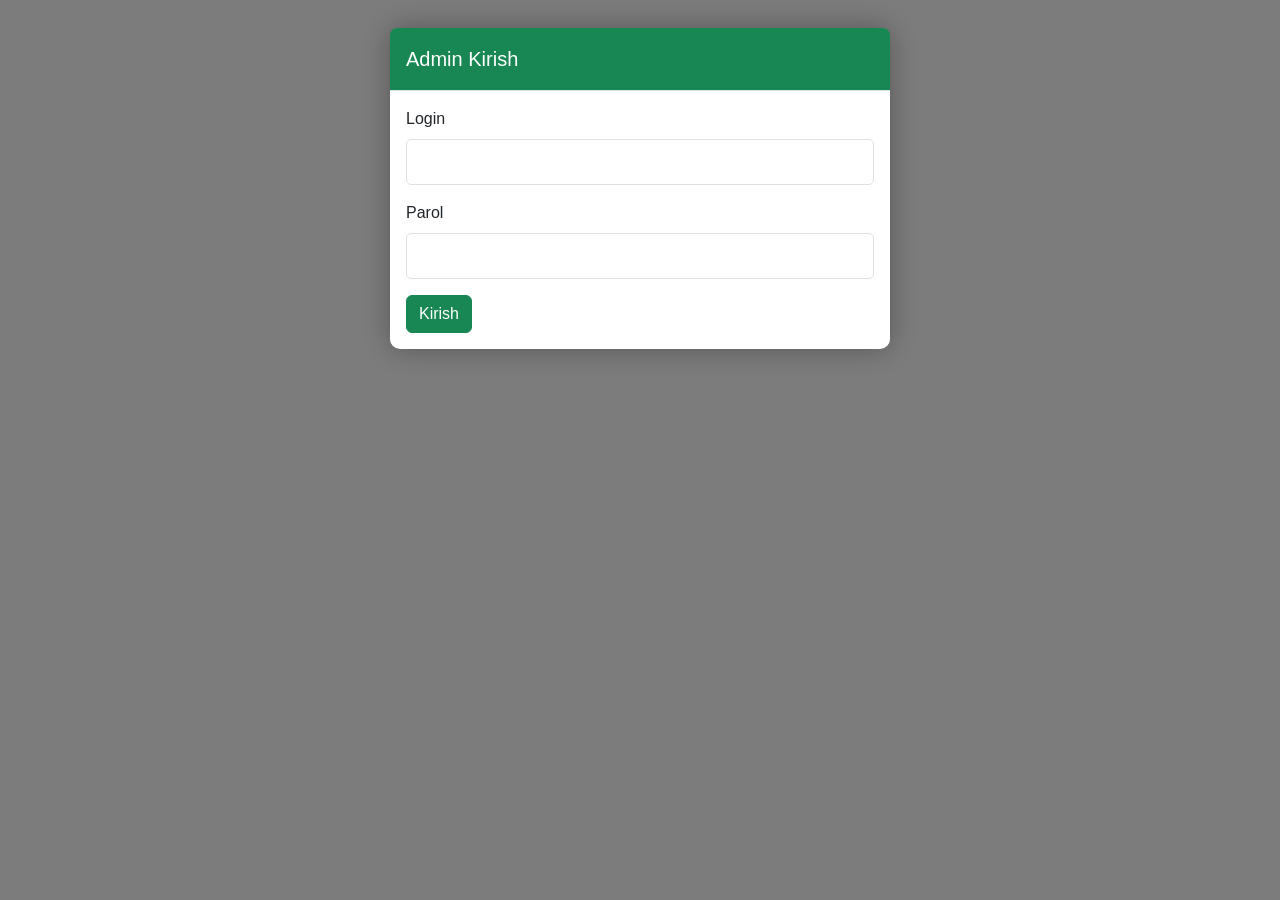
<file: admin.html>
<!DOCTYPE html>
<html lang="uz">
<head>
    <meta charset="UTF-8">
    <meta name="viewport" content="width=device-width, initial-scale=1.0">
    <title>Admin Panel - Salomat Ovqat</title>
    <link rel="stylesheet" href="https://cdn.jsdelivr.net/npm/bootstrap@5.3.0/dist/css/bootstrap.min.css">
    <link rel="stylesheet" href="https://cdnjs.cloudflare.com/ajax/libs/font-awesome/6.4.0/css/all.min.css">
    <link rel="stylesheet" href="css/admin.css">
    <link rel="icon" type="image/x-icon" href="images/favicon.ico">
</head>
<body>
    <!-- Admin Login Modal -->
    <div class="modal fade" id="adminLoginModal" tabindex="-1" data-bs-backdrop="static">
        <div class="modal-dialog">
            <div class="modal-content">
                <div class="modal-header bg-success text-white">
                    <h5 class="modal-title">Admin Kirish</h5>
                </div>
                <div class="modal-body">
                    <form id="adminLoginForm">
                        <div class="mb-3">
                            <label class="form-label">Login</label>
                            <input type="text" class="form-control" id="adminUsername" required>
                        </div>
                        <div class="mb-3">
                            <label class="form-label">Parol</label>
                            <input type="password" class="form-control" id="adminPassword" required>
                        </div>
                        <button type="submit" class="btn btn-success">Kirish</button>
                    </form>
                </div>
            </div>
        </div>
    </div>

    <!-- Admin Dashboard -->
    <div class="container-fluid" id="adminDashboard" style="display: none;">
        <div class="row">
            <!-- Sidebar -->
            <nav class="col-md-3 col-lg-2 d-md-block bg-dark sidebar min-vh-100">
                <div class="position-sticky pt-3">
                    <h4 class="text-white text-center mb-4">
                        <i class="fas fa-cog"></i> Admin Panel
                    </h4>
                    <ul class="nav flex-column">
                        <li class="nav-item">
                            <a class="nav-link active" href="#recipes-section">
                                <i class="fas fa-utensils"></i> Retseptlar
                            </a>
                        </li>
                        <li class="nav-item">
                            <a class="nav-link" href="#users-section">
                                <i class="fas fa-users"></i> Foydalanuvchilar
                            </a>
                        </li>
                        <li class="nav-item">
                            <a class="nav-link" href="#categories-section">
                                <i class="fas fa-tags"></i> Kategoriyalar
                            </a>
                        </li>
                        <li class="nav-item">
                            <a class="nav-link" href="index.html">
                                <i class="fas fa-home"></i> Saytga Qaytish
                            </a>
                        </li>
                        <li class="nav-item">
                            <button class="nav-link" id="logoutAdmin">
                                <i class="fas fa-sign-out-alt"></i> Chiqish
                            </button>
                        </li>
                    </ul>
                </div>
            </nav>

            <!-- Main Content -->
            <main class="col-md-9 ms-sm-auto col-lg-10 px-md-4">
                <!-- Recipes Management -->
                <section id="recipes-section" class="py-4">
                    <h2 class="border-bottom pb-2">Retseptlarni Boshqarish</h2>
                    
                    <!-- Add Recipe Form -->
                    <div class="card mb-4">
                        <div class="card-header bg-success text-white">
                            <h5 class="mb-0">Yangi Retsept Qo'shish</h5>
                        </div>
                        <div class="card-body">
                            <form id="addRecipeForm">
                                <div class="row">
                                    <div class="col-md-6 mb-3">
                                        <label class="form-label">Retsept Nomi</label>
                                        <input type="text" class="form-control" id="recipeName" required>
                                    </div>
                                    <div class="col-md-6 mb-3">
                                        <label class="form-label">Kategoriya</label>
                                        <select class="form-select" id="recipeCategory" required>
                                            <option value="taomlar">Taomlar</option>
                                            <option value="salatlar">Salatlar</option>
                                            <option value="ichimliklar">Ichimliklar</option>
                                            <option value="smuzilar">Smoothielar</option>
                                        </select>
                                    </div>
                                </div>
                                <div class="mb-3">
                                    <label class="form-label">Tavsif</label>
                                    <textarea class="form-control" id="recipeDescription" rows="2" required></textarea>
                                </div>
                                <div class="row">
                                    <div class="col-md-4 mb-3">
                                        <label class="form-label">Kaloriya (100g)</label>
                                        <input type="number" class="form-control" id="recipeCalories" required>
                                    </div>
                                    <div class="col-md-4 mb-3">
                                        <label class="form-label">Vaqt (minut)</label>
                                        <input type="number" class="form-control" id="recipeTime" required>
                                    </div>
                                    <div class="col-md-4 mb-3">
                                        <label class="form-label">Murakkablik</label>
                                        <select class="form-select" id="recipeDifficulty" required>
                                            <option value="oson">Oson</option>
                                            <option value="o'rtacha">O'rtacha</option>
                                            <option value="qiyin">Qiyin</option>
                                        </select>
                                    </div>
                                </div>
                                <div class="mb-3">
                                    <label class="form-label">Ingredientlar (har biri yangi qatorda)</label>
                                    <textarea class="form-control" id="recipeIngredients" rows="3" required></textarea>
                                </div>
                                <div class="mb-3">
                                    <label class="form-label">Tayyorlash Usuli</label>
                                    <textarea class="form-control" id="recipeInstructions" rows="4" required></textarea>
                                </div>
                                <div class="mb-3">
                                    <label class="form-label">Rasm URL</label>
                                    <input type="text" class="form-control" id="recipeImage" required>
                                </div>
                                <button type="submit" class="btn btn-success">Retsept Qo'shish</button>
                            </form>
                        </div>
                    </div>

                    <!-- Recipes List -->
                    <div class="card">
                        <div class="card-header bg-info text-white">
                            <h5 class="mb-0">Mavjud Retseptlar</h5>
                        </div>
                        <div class="card-body">
                            <div class="table-responsive">
                                <table class="table table-striped">
                                    <thead>
                                        <tr>
                                            <th>№</th>
                                            <th>Nomi</th>
                                            <th>Kategoriya</th>
                                            <th>Kaloriya</th>
                                            <th>Amallar</th>
                                        </tr>
                                    </thead>
                                    <tbody id="adminRecipesList">
                                        <!-- Recipes will be loaded here -->
                                    </tbody>
                                </table>
                            </div>
                        </div>
                    </div>
                </section>

                <!-- Users Management -->
                <section id="users-section" class="py-4" style="display: none;">
                    <h2 class="border-bottom pb-2">Foydalanuvchilar</h2>
                    <div class="table-responsive">
                        <table class="table table-striped">
                            <thead>
                                <tr>
                                    <th>№</th>
                                    <th>Ism</th>
                                    <th>Email</th>
                                    <th>Ro'yhatdan o'tgan sana</th>
                                    <th>Amallar</th>
                                </tr>
                            </thead>
                            <tbody id="usersList">
                                <!-- Users will be loaded here -->
                            </tbody>
                        </table>
                    </div>
                </section>

                <!-- Categories Management -->
                <section id="categories-section" class="py-4" style="display: none;">
                    <h2 class="border-bottom pb-2">Kategoriyalarni Boshqarish</h2>
                    <div class="row">
                        <div class="col-md-6">
                            <div class="card">
                                <div class="card-header bg-warning text-white">
                                    <h5 class="mb-0">Kategoriya Qo'shish</h5>
                                </div>
                                <div class="card-body">
                                    <form id="addCategoryForm">
                                        <div class="mb-3">
                                            <label class="form-label">Kategoriya Nomi</label>
                                            <input type="text" class="form-control" id="categoryName" required>
                                        </div>
                                        <div class="mb-3">
                                            <label class="form-label">Tavsif</label>
                                            <textarea class="form-control" id="categoryDescription" rows="2" required></textarea>
                                        </div>
                                        <button type="submit" class="btn btn-warning">Kategoriya Qo'shish</button>
                                    </form>
                                </div>
                            </div>
                        </div>
                        <div class="col-md-6">
                            <div class="card">
                                <div class="card-header bg-primary text-white">
                                    <h5 class="mb-0">Mavjud Kategoriyalar</h5>
                                </div>
                                <div class="card-body">
                                    <ul class="list-group" id="categoriesList">
                                        <!-- Categories will be loaded here -->
                                    </ul>
                                </div>
                            </div>
                        </div>
                    </div>
                </section>
            </main>
        </div>
    </div>

    <!-- Edit Recipe Modal -->
    <div class="modal fade" id="editRecipeModal" tabindex="-1">
        <div class="modal-dialog modal-lg">
            <div class="modal-content">
                <div class="modal-header bg-success text-white">
                    <h5 class="modal-title">Retseptni Tahrirlash</h5>
                    <button type="button" class="btn-close btn-close-white" data-bs-dismiss="modal"></button>
                </div>
                <div class="modal-body">
                    <form id="editRecipeForm">
                        <input type="hidden" id="editRecipeId">
                        <div class="row">
                            <div class="col-md-6 mb-3">
                                <label class="form-label">Retsept Nomi</label>
                                <input type="text" class="form-control" id="editRecipeName" required>
                            </div>
                            <div class="col-md-6 mb-3">
                                <label class="form-label">Kategoriya</label>
                                <select class="form-select" id="editRecipeCategory" required>
                                    <option value="taomlar">Taomlar</option>
                                    <option value="salatlar">Salatlar</option>
                                    <option value="ichimliklar">Ichimliklar</option>
                                    <option value="smuzilar">Smoothielar</option>
                                </select>
                            </div>
                        </div>
                        <div class="mb-3">
                            <label class="form-label">Tavsif</label>
                            <textarea class="form-control" id="editRecipeDescription" rows="2" required></textarea>
                        </div>
                        <div class="row">
                            <div class="col-md-4 mb-3">
                                <label class="form-label">Kaloriya (100g)</label>
                                <input type="number" class="form-control" id="editRecipeCalories" required>
                            </div>
                            <div class="col-md-4 mb-3">
                                <label class="form-label">Vaqt (minut)</label>
                                <input type="number" class="form-control" id="editRecipeTime" required>
                            </div>
                            <div class="col-md-4 mb-3">
                                <label class="form-label">Murakkablik</label>
                                <select class="form-select" id="editRecipeDifficulty" required>
                                    <option value="oson">Oson</option>
                                    <option value="o'rtacha">O'rtacha</option>
                                    <option value="qiyin">Qiyin</option>
                                </select>
                            </div>
                        </div>
                        <div class="mb-3">
                            <label class="form-label">Ingredientlar</label>
                            <textarea class="form-control" id="editRecipeIngredients" rows="3" required></textarea>
                        </div>
                        <div class="mb-3">
                            <label class="form-label">Tayyorlash Usuli</label>
                            <textarea class="form-control" id="editRecipeInstructions" rows="4" required></textarea>
                        </div>
                        <div class="mb-3">
                            <label class="form-label">Rasm URL</label>
                            <input type="text" class="form-control" id="editRecipeImage" required>
                        </div>
                        <button type="submit" class="btn btn-success">Saqlash</button>
                    </form>
                </div>
            </div>
        </div>
    </div>

    <!-- Scripts -->
    <script src="https://cdn.jsdelivr.net/npm/bootstrap@5.3.0/dist/js/bootstrap.bundle.min.js"></script>
    <script src="js/database.js"></script>
    <script src="js/admin.js"></script>
</body>
</html>
</file>
<file: css/admin.css>
/* Admin Panel Styles */
body {
    font-family: 'Segoe UI', Tahoma, Geneva, Verdana, sans-serif;
    background-color: #f8f9fa;
}

/* Sidebar */
.sidebar {
    min-height: 100vh;
    box-shadow: 0 0 15px rgba(0, 0, 0, 0.1);
    z-index: 100;
}

.sidebar .nav-link {
    color: #adb5bd;
    padding: 15px 20px;
    margin: 5px 10px;
    border-radius: 5px;
    transition: all 0.3s ease;
}

.sidebar .nav-link:hover {
    color: white;
    background-color: rgba(255, 255, 255, 0.1);
}

.sidebar .nav-link.active {
    color: white;
    background-color: var(--primary-color);
}

.sidebar .nav-link i {
    margin-right: 10px;
    width: 20px;
    text-align: center;
}

/* Main Content */
main {
    padding-top: 20px;
    background-color: #f8f9fa;
}

/* Cards */
.card {
    border: none;
    box-shadow: 0 0 15px rgba(0, 0, 0, 0.1);
    border-radius: 10px;
    margin-bottom: 20px;
}

.card-header {
    border-radius: 10px 10px 0 0 !important;
    padding: 15px 20px;
    font-weight: 600;
}

/* Tables */
.table {
    background-color: white;
    border-radius: 10px;
    overflow: hidden;
    box-shadow: 0 0 10px rgba(0, 0, 0, 0.05);
}

.table thead th {
    background-color: var(--primary-color);
    color: white;
    border: none;
    padding: 15px;
}

.table tbody td {
    padding: 15px;
    vertical-align: middle;
}

.table-striped tbody tr:nth-of-type(odd) {
    background-color: rgba(40, 167, 69, 0.05);
}

/* Buttons */
.btn-sm {
    padding: 5px 10px;
    font-size: 0.875rem;
    border-radius: 5px;
}

/* Form Controls */
.form-control, .form-select {
    border-radius: 5px;
    border: 1px solid #dee2e6;
    padding: 10px 15px;
}

.form-control:focus, .form-select:focus {
    border-color: var(--primary-color);
    box-shadow: 0 0 0 0.2rem rgba(40, 167, 69, 0.25);
}

/* Modal */
.modal-content {
    border-radius: 10px;
    border: none;
    box-shadow: 0 0 30px rgba(0, 0, 0, 0.3);
}

/* Responsive Design */
@media (max-width: 768px) {
    .sidebar {
        min-height: auto;
        position: static;
    }
    
    .sidebar .nav {
        flex-direction: row;
        flex-wrap: wrap;
        justify-content: center;
    }
    
    .sidebar .nav-link {
        margin: 5px;
        padding: 10px 15px;
    }
}

/* Badges */
.badge {
    font-size: 0.75rem;
    padding: 5px 10px;
    border-radius: 10px;
}

/* Hover Effects */
.table-hover tbody tr:hover {
    background-color: rgba(40, 167, 69, 0.1);
}

.btn:hover {
    transform: translateY(-2px);
    box-shadow: 0 5px 15px rgba(0, 0, 0, 0.1);
}

/* Section Management */
section {
    background-color: white;
    padding: 30px;
    border-radius: 10px;
    box-shadow: 0 0 15px rgba(0, 0, 0, 0.1);
    margin-bottom: 30px;
}

/* List Groups */
.list-group-item {
    border: 1px solid #dee2e6;
    margin-bottom: 5px;
    border-radius: 5px !important;
}

.list-group-item:hover {
    background-color: rgba(40, 167, 69, 0.05);
}

/* Logout Button */
#logoutAdmin {
    width: 100%;
    text-align: left;
    background: none;
    border: none;
    color: #adb5bd;
    cursor: pointer;
}

#logoutAdmin:hover {
    color: white;
    background-color: rgba(220, 53, 69, 0.1);
}
</file>
